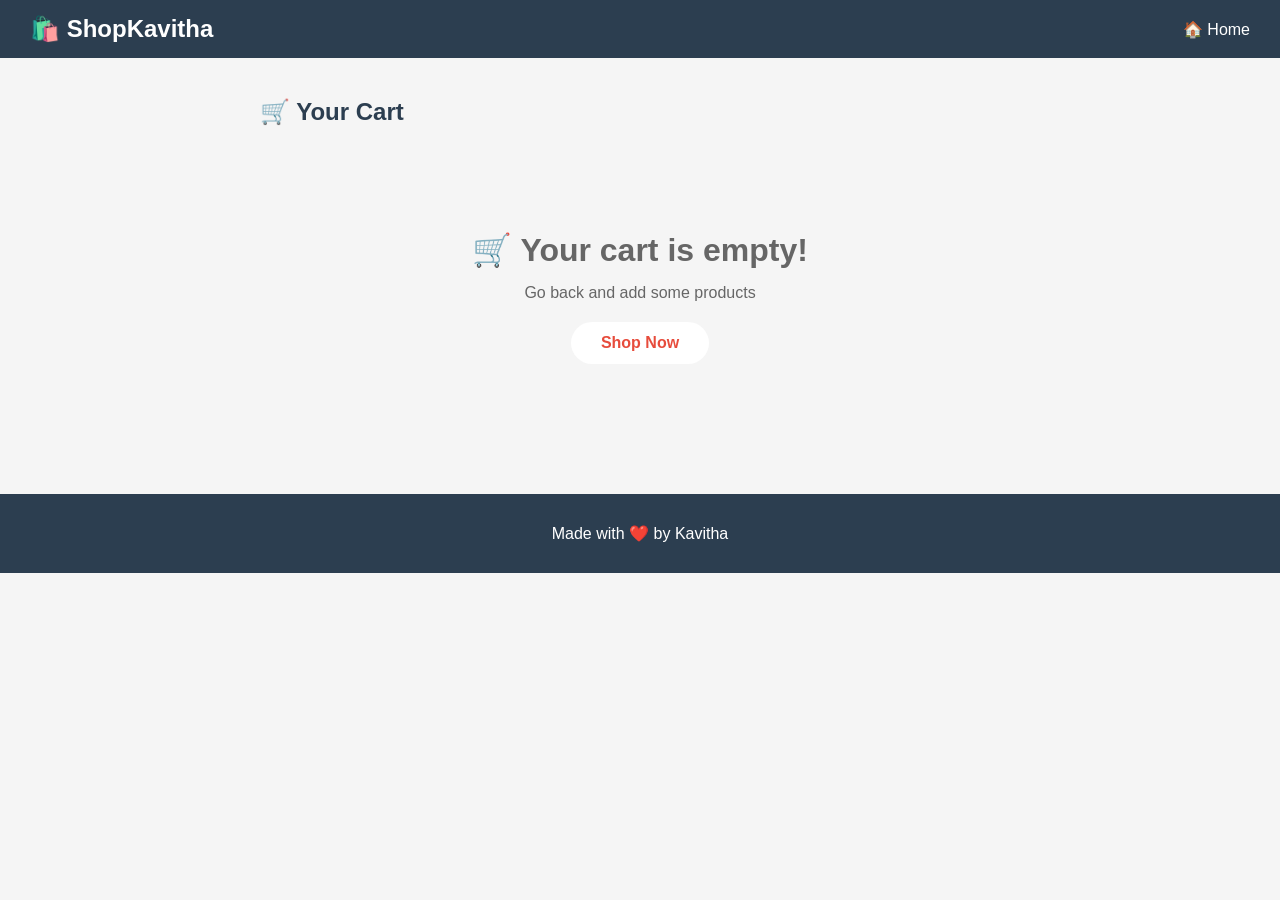
<file: cart.html>
<!DOCTYPE html>
<html lang="en">
<head>
    <meta charset="UTF-8">
    <meta name="viewport" content="width=device-width, initial-scale=1.0">
    <title>Cart - ShopKavitha</title>
    <link rel="stylesheet" href="style.css">
    <style>
        .cart-container {
            max-width: 800px;
            margin: 40px auto;
            padding: 0 20px;
        }
        .cart-item {
            background: white;
            border-radius: 15px;
            padding: 20px;
            margin-bottom: 15px;
            display: flex;
            align-items: center;
            gap: 20px;
            box-shadow: 0 3px 10px rgba(0,0,0,0.1);
        }
        .cart-item img {
            width: 100px;
            height: 100px;
            object-fit: cover;
            border-radius: 10px;
        }
        .cart-item-info {
            flex: 1;
        }
        .cart-item-info h3 {
            color: #2c3e50;
            margin-bottom: 5px;
        }
        .cart-item-info p {
            color: #e74c3c;
            font-weight: bold;
            font-size: 1.1rem;
        }
        .quantity-controls {
            display: flex;
            align-items: center;
            gap: 10px;
        }
        .quantity-controls button {
            width: 30px;
            height: 30px;
            border-radius: 50%;
            border: none;
            background: #2c3e50;
            color: white;
            cursor: pointer;
            font-size: 1.1rem;
        }
        .remove-btn {
            background: #e74c3c;
            color: white;
            border: none;
            padding: 8px 15px;
            border-radius: 8px;
            cursor: pointer;
        }
        .cart-total {
            background: white;
            border-radius: 15px;
            padding: 25px;
            box-shadow: 0 3px 10px rgba(0,0,0,0.1);
            text-align: right;
        }
        .cart-total h2 {
            color: #2c3e50;
            margin-bottom: 15px;
        }
        .cart-total .total-price {
            font-size: 1.8rem;
            color: #e74c3c;
            font-weight: bold;
            margin-bottom: 20px;
        }
        .checkout-btn {
            background: #2c3e50;
            color: white;
            border: none;
            padding: 15px 40px;
            border-radius: 25px;
            font-size: 1.1rem;
            cursor: pointer;
            transition: 0.3s;
        }
        .checkout-btn:hover {
            background: #e74c3c;
        }
        .empty-cart {
            text-align: center;
            padding: 80px 20px;
            color: #666;
        }
        .empty-cart h2 {
            font-size: 2rem;
            margin-bottom: 15px;
        }
    </style>
</head>
<body>

<nav>
    <div class="logo">🛍️ ShopKavitha</div>
    <div class="nav-links">
        <a href="index.html">🏠 Home</a>
    </div>
</nav>

<div class="cart-container">
    <h2 style="margin-bottom:25px; 
        color:#2c3e50;">🛒 Your Cart</h2>
    <div id="cart-items"></div>
    <div id="cart-total"></div>
</div>

<footer>
    <p>Made with ❤️ by Kavitha</p>
</footer>

<script>
let cart = JSON.parse(
    localStorage.getItem('cart')) || [];

function displayCart() {
    const cartItems = document.getElementById(
        'cart-items');
    const cartTotal = document.getElementById(
        'cart-total');

    if (cart.length === 0) {
        cartItems.innerHTML = `
            <div class="empty-cart">
                <h2>🛒 Your cart is empty!</h2>
                <p>Go back and add some products</p>
                <a href="index.html" 
                   class="btn" 
                   style="margin-top:20px">
                   Shop Now</a>
            </div>`;
        cartTotal.innerHTML = '';
        return;
    }

    cartItems.innerHTML = '';
    let total = 0;

    cart.forEach(item => {
        total += item.price * item.quantity;
        cartItems.innerHTML += `
            <div class="cart-item">
                <img src="${item.image}" 
                     alt="${item.name}">
                <div class="cart-item-info">
                    <h3>${item.name}</h3>
                    <p>₹${item.price}</p>
                    <span style="color:#666">
                        ${item.category}</span>
                </div>
                <div class="quantity-controls">
                    <button onclick="changeQty(
                        ${item.id}, -1)">-</button>
                    <span>${item.quantity}</span>
                    <button onclick="changeQty(
                        ${item.id}, 1)">+</button>
                </div>
                <p style="font-weight:bold;
                    color:#2c3e50; 
                    min-width:80px;
                    text-align:right">
                    ₹${item.price * item.quantity}
                </p>
                <button class="remove-btn"
                    onclick="removeItem(${item.id})">
                    Remove</button>
            </div>`;
    });

    cartTotal.innerHTML = `
        <div class="cart-total">
            <h2>Order Summary</h2>
            <p>${cart.length} items in cart</p>
            <div class="total-price">
                Total: ₹${total}</div>
            <button class="checkout-btn"
                onclick="checkout()">
                Proceed to Checkout ✓
            </button>
        </div>`;
}

function changeQty(id, change) {
    const item = cart.find(p => p.id === id);
    if (item) {
        item.quantity += change;
        if (item.quantity <= 0) {
            cart = cart.filter(p => p.id !== id);
        }
    }
    localStorage.setItem('cart', 
        JSON.stringify(cart));
    displayCart();
}

function removeItem(id) {
    cart = cart.filter(p => p.id !== id);
    localStorage.setItem('cart', 
        JSON.stringify(cart));
    displayCart();
}

function checkout() {
    alert('🎉 Order placed successfully!\nThank you for shopping with ShopKavitha!');
    cart = [];
    localStorage.setItem('cart', 
        JSON.stringify(cart));
    displayCart();
}

displayCart();
</script>
</body>
</html>
</file>
<file: style.css>
* {
  margin: 0;
  padding: 0;
  box-sizing: border-box;
  font-family: Arial, sans-serif;
}

body {
  background: #f5f5f5;
}

/* NAVBAR */
nav {
  background: #2c3e50;
  padding: 15px 30px;
  display: flex;
  justify-content: space-between;
  align-items: center;
  position: sticky;
  top: 0;
  z-index: 100;
}

.logo {
  color: white;
  font-size: 1.5rem;
  font-weight: bold;
}

.search-bar {
  display: flex;
  gap: 5px;
}

.search-bar input {
  padding: 8px 15px;
  border-radius: 20px;
  border: none;
  width: 250px;
  font-size: 0.9rem;
}

.search-bar button {
  padding: 8px 15px;
  background: #e74c3c;
  color: white;
  border: none;
  border-radius: 20px;
  cursor: pointer;
}

.nav-links a {
  color: white;
  text-decoration: none;
  margin-left: 20px;
  font-size: 1rem;
}

#cart-count {
  background: #e74c3c;
  color: white;
  border-radius: 50%;
  padding: 2px 7px;
  font-size: 0.8rem;
}

/* HERO */
.hero {
  background: linear-gradient(
    135deg, #2c3e50, #e74c3c);
  color: white;
  text-align: center;
  padding: 100px 20px;
}

.hero h1 {
  font-size: 3rem;
  margin-bottom: 15px;
}

.hero p {
  font-size: 1.2rem;
  margin-bottom: 25px;
  opacity: 0.9;
}

.btn {
  display: inline-block;
  padding: 12px 30px;
  background: white;
  color: #e74c3c;
  border-radius: 25px;
  text-decoration: none;
  font-weight: bold;
  transition: 0.3s;
}

.btn:hover {
  background: #e74c3c;
  color: white;
}

/* CATEGORIES */
.categories {
  display: flex;
  justify-content: center;
  gap: 15px;
  padding: 30px 20px;
  background: white;
  flex-wrap: wrap;
}

.cat-btn {
  padding: 10px 25px;
  border: 2px solid #2c3e50;
  background: white;
  border-radius: 25px;
  cursor: pointer;
  font-size: 0.95rem;
  transition: 0.3s;
}

.cat-btn:hover, .cat-btn.active {
  background: #2c3e50;
  color: white;
}

/* CONTAINER */
.container {
  max-width: 1200px;
  margin: 40px auto;
  padding: 0 20px;
}

.container h2 {
  font-size: 1.8rem;
  margin-bottom: 30px;
  color: #2c3e50;
  text-align: center;
}

/* PRODUCTS GRID */
.products-grid {
  display: grid;
  grid-template-columns:
    repeat(auto-fill, minmax(250px, 1fr));
  gap: 25px;
}

.product-card {
  background: white;
  border-radius: 15px;
  overflow: hidden;
  box-shadow: 0 3px 10px rgba(0,0,0,0.1);
  transition: 0.3s;
}

.product-card:hover {
  transform: translateY(-5px);
  box-shadow: 0 8px 20px rgba(0,0,0,0.15);
}

.product-card img {
  width: 100%;
  height: 200px;
  object-fit: cover;
}

.product-info {
  padding: 15px;
}

.product-info h3 {
  font-size: 1.1rem;
  margin-bottom: 8px;
  color: #2c3e50;
}

.product-info p {
  color: #666;
  font-size: 0.9rem;
  margin-bottom: 8px;
}

.price {
  font-size: 1.3rem !important;
  font-weight: bold;
  color: #e74c3c !important;
}

.category-tag {
  background: #eee;
  padding: 3px 10px;
  border-radius: 15px;
  font-size: 0.8rem !important;
  color: #555 !important;
}

.add-to-cart {
  width: 100%;
  padding: 10px;
  background: #2c3e50;
  color: white;
  border: none;
  border-radius: 8px;
  cursor: pointer;
  font-size: 0.95rem;
  margin-top: 10px;
  transition: 0.3s;
}

.add-to-cart:hover {
  background: #e74c3c;
}

/* FOOTER */
footer {
  text-align: center;
  padding: 30px;
  background: #2c3e50;
  color: white;
  margin-top: 50px;
}
</file>
